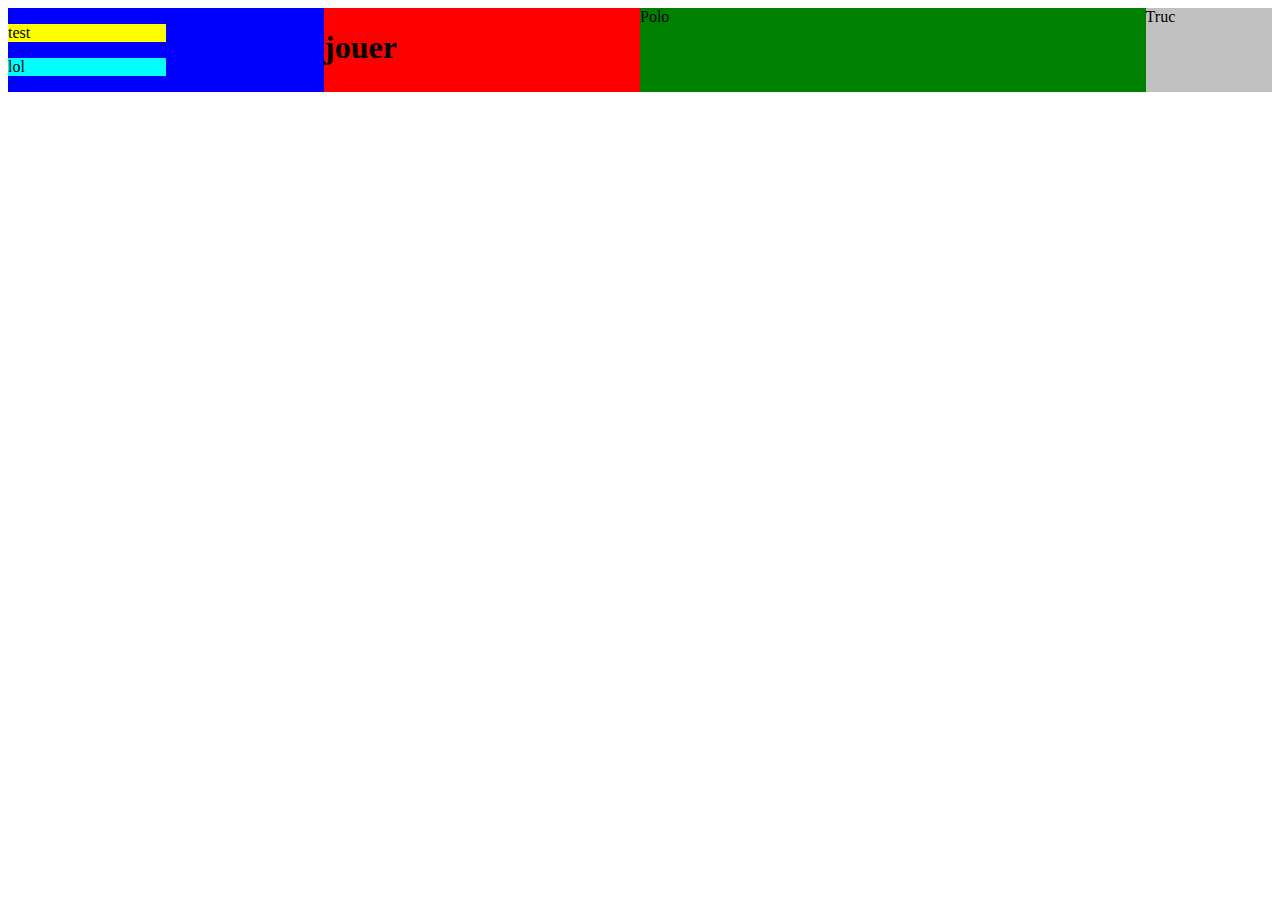
<file: css-test/index.html>
<!DOCTYPE html>
<html lang="en">
<head>
  <meta charset="UTF-8">
  <meta name="viewport" content="width=device-width, initial-scale=1.0">
  <meta http-equiv="X-UA-Compatible" content="ie=edge">
  <link rel="stylesheet" href="style.css">
  <title>Document</title>
</head>
<body>
  <div class="container">
    <div class="un">
      <div class="cinq">
        <p>test</p>
      </div>
      <div class="six">
        <p>lol</p>
      </div>
    </div>
    <div class="deux">
      <h1>jouer</h1>
    </div>
    <div class="trois">
      Polo
    </div>
    <div class="quatre">
      Truc
    </div>
  </div>

</body>
</html>
</file>
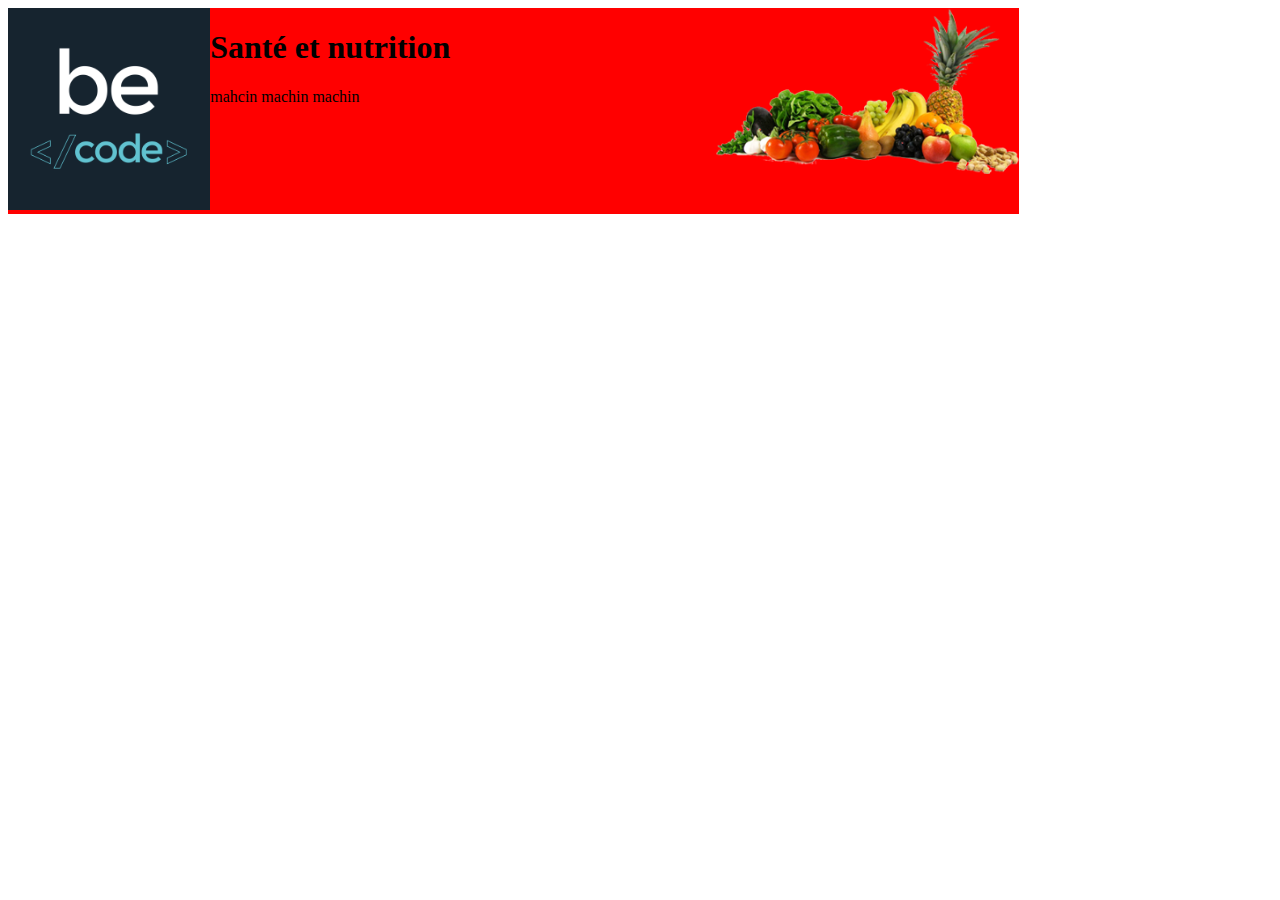
<file: test/test2/index.html>
<!DOCTYPE html>
<html lang="en">
<head>
  <meta charset="UTF-8">
  <meta name="viewport" content="width=device-width, initial-scale=1.0">
  <meta http-equiv="X-UA-Compatible" content="ie=edge">
  <link rel="stylesheet" href="css.css">
  <title>Document</title>
</head>
<body>
  <div class="main">
    <div class="un">
      <img src="SmallLogo.png" alt="maison">
    </div>
    <div class="deux">
      <h1>Santé et nutrition</h1>
      <p>mahcin machin machin</p>
    </div>
    <div class="trois">
      <img src="./img_header_sante (1).png" alt="fruit">
    </div>
  </div>

</body>
</html>
</file>
<file: css-test/style.css>
* {


}
.container {
  width: 100%;
  height: 100%;
  display: flex;
}
.un {
  width: 25%;
  height: 100%;
  background-color: blue;
  
}
.cinq {
  width: 50%;
  background-color: yellow;
  height: 100%;
}
.six {
  width: 50%;
  background-color: aqua;
  height: 100%;
}

.deux {
  width: 25%;

  background-color: red;
}
.trois {
  width: 40%;

  background-color: green;
}
.quatre {
  width: 10%;

  background-color: silver;
}
</file>
<file: test/test2/css.css>
.main {
  width: 80%;
  background-color: red;
  display: flex;
  height: 100%;
}

.un {
  width: 20%;
  height: 100%;
}

.un img {
  width: 100%;
  height: 100%;
}

.deux {
  height: 100%;
  width: 50%;


}
.deux h1 {


}

.trois {
  height: 100%;
  width: 30%;
}
.trois img {
  width: 100%;
  height: 100%;
}
</file>
